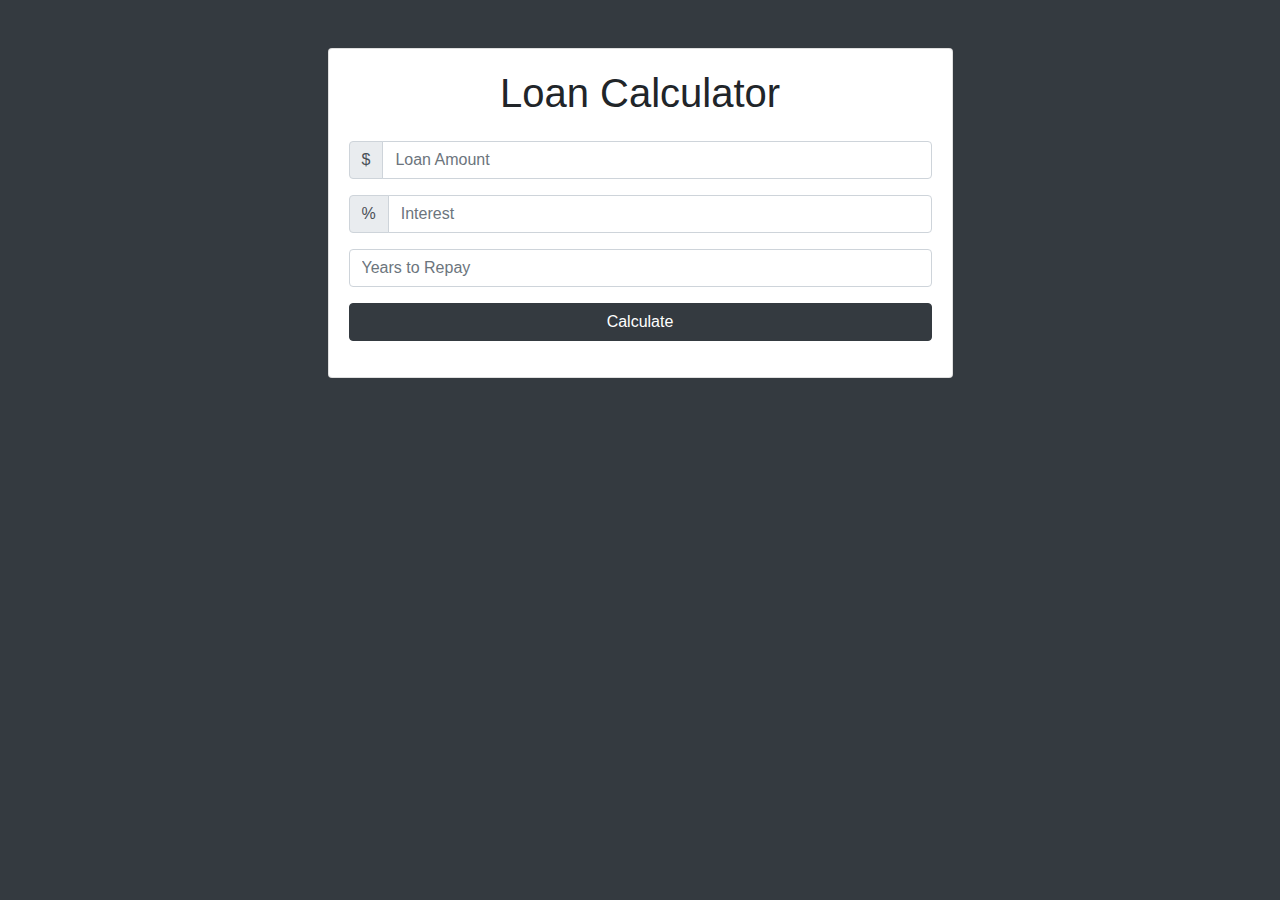
<file: Loan Calculator/index.html>
<!doctype html>
<html lang="en">

<head>
  <title>Loan Calculator</title>
  <!-- Required meta tags -->
  <meta charset="utf-8">
  <meta name="viewport" content="width=device-width, initial-scale=1, shrink-to-fit=no">

  <!-- Bootstrap CSS -->
  <link rel="stylesheet" href="https://maxcdn.bootstrapcdn.com/bootstrap/4.0.0/css/bootstrap.min.css"
    integrity="sha384-Gn5384xqQ1aoWXA+058RXPxPg6fy4IWvTNh0E263XmFcJlSAwiGgFAW/dAiS6JXm" crossorigin="anonymous">
  <!-- css -->
  <style>
    #loading, #results {
      display:  none;
    }
  </style>
  
</head>

<body class="bg-dark">
  <div class="row">
    <div class="col-md-6 mx-auto">
      <div class="card card-body text-center mt-5">
        <h1 class="heading display-5 pb-3">Loan Calculator</h1>
        <form id="loan-form">
          <div class="form-group">
            <div class="input-group">
              <div class="input-group-prepend">
                <span class="input-group-text">$</span>
              </div>
              <input type="number" class="form-control" id="amount" placeholder="Loan Amount">
            </div>
          </div>
          <div class="form-group">
            <div class="input-group">
              <div class="input-group-prepend">
                <span class="input-group-text">%</span>
              </div>
              <input type="number" class="form-control" id="interest" placeholder="Interest">
            </div>
          </div>
          <div class="form-group">
            <input type="number" class="form-control" id="years" placeholder="Years to Repay">
          </div>
          <div class="form-group">
            <input type="submit" value="Calculate" class="btn btn-block btn-dark">
          </div>
        </form>
        <!-- LOADER -->
        <div id="loading">
          <img src="img/loading.gif">
        </div>
        <!-- RESULTS -->
        <div id="results" class="pt-4">
          <h5>Results</h5>
          <div class="form-group">
            <div class="input-group">
              <div class="input-group-prepend">
                <span class="input-group-text">Monthly Payment</span>
              </div>
              <input type="number" class="form-control" id="monthly-payment" disabled>
            </div>
          </div>

          <div class="form-group">
            <div class="input-group">
              <div class="input-group-prepend">
                <span class="input-group-text">Total Payment</span>
              </div>
              <input type="number" class="form-control" id="total-payment" disabled>
            </div>
          </div>

          <div class="form-group">
            <div class="input-group">
              <div class="input-group-prepend">
                <span class="input-group-text">Total Interest</span>
              </div>
              <input type="number" class="form-control" id="total-interest" disabled>
            </div>
          </div>
        </div>
      </div>
    </div>
  </div>


  <!-- Optional JavaScript -->
  <!-- jQuery first, then Popper.js, then Bootstrap JS -->
  <script src="https://code.jquery.com/jquery-3.2.1.slim.min.js"
    integrity="sha384-KJ3o2DKtIkvYIK3UENzmM7KCkRr/rE9/Qpg6aAZGJwFDMVNA/GpGFF93hXpG5KkN"
    crossorigin="anonymous"></script>
  <script src="https://cdnjs.cloudflare.com/ajax/libs/popper.js/1.12.9/umd/popper.min.js"
    integrity="sha384-ApNbgh9B+Y1QKtv3Rn7W3mgPxhU9K/ScQsAP7hUibX39j7fakFPskvXusvfa0b4Q"
    crossorigin="anonymous"></script>
  <script src="https://maxcdn.bootstrapcdn.com/bootstrap/4.0.0/js/bootstrap.min.js"
    integrity="sha384-JZR6Spejh4U02d8jOt6vLEHfe/JQGiRRSQQxSfFWpi1MquVdAyjUar5+76PVCmYl"
    crossorigin="anonymous"></script>
    <script src="app.js"></script>
</body>

</html>
</file>
